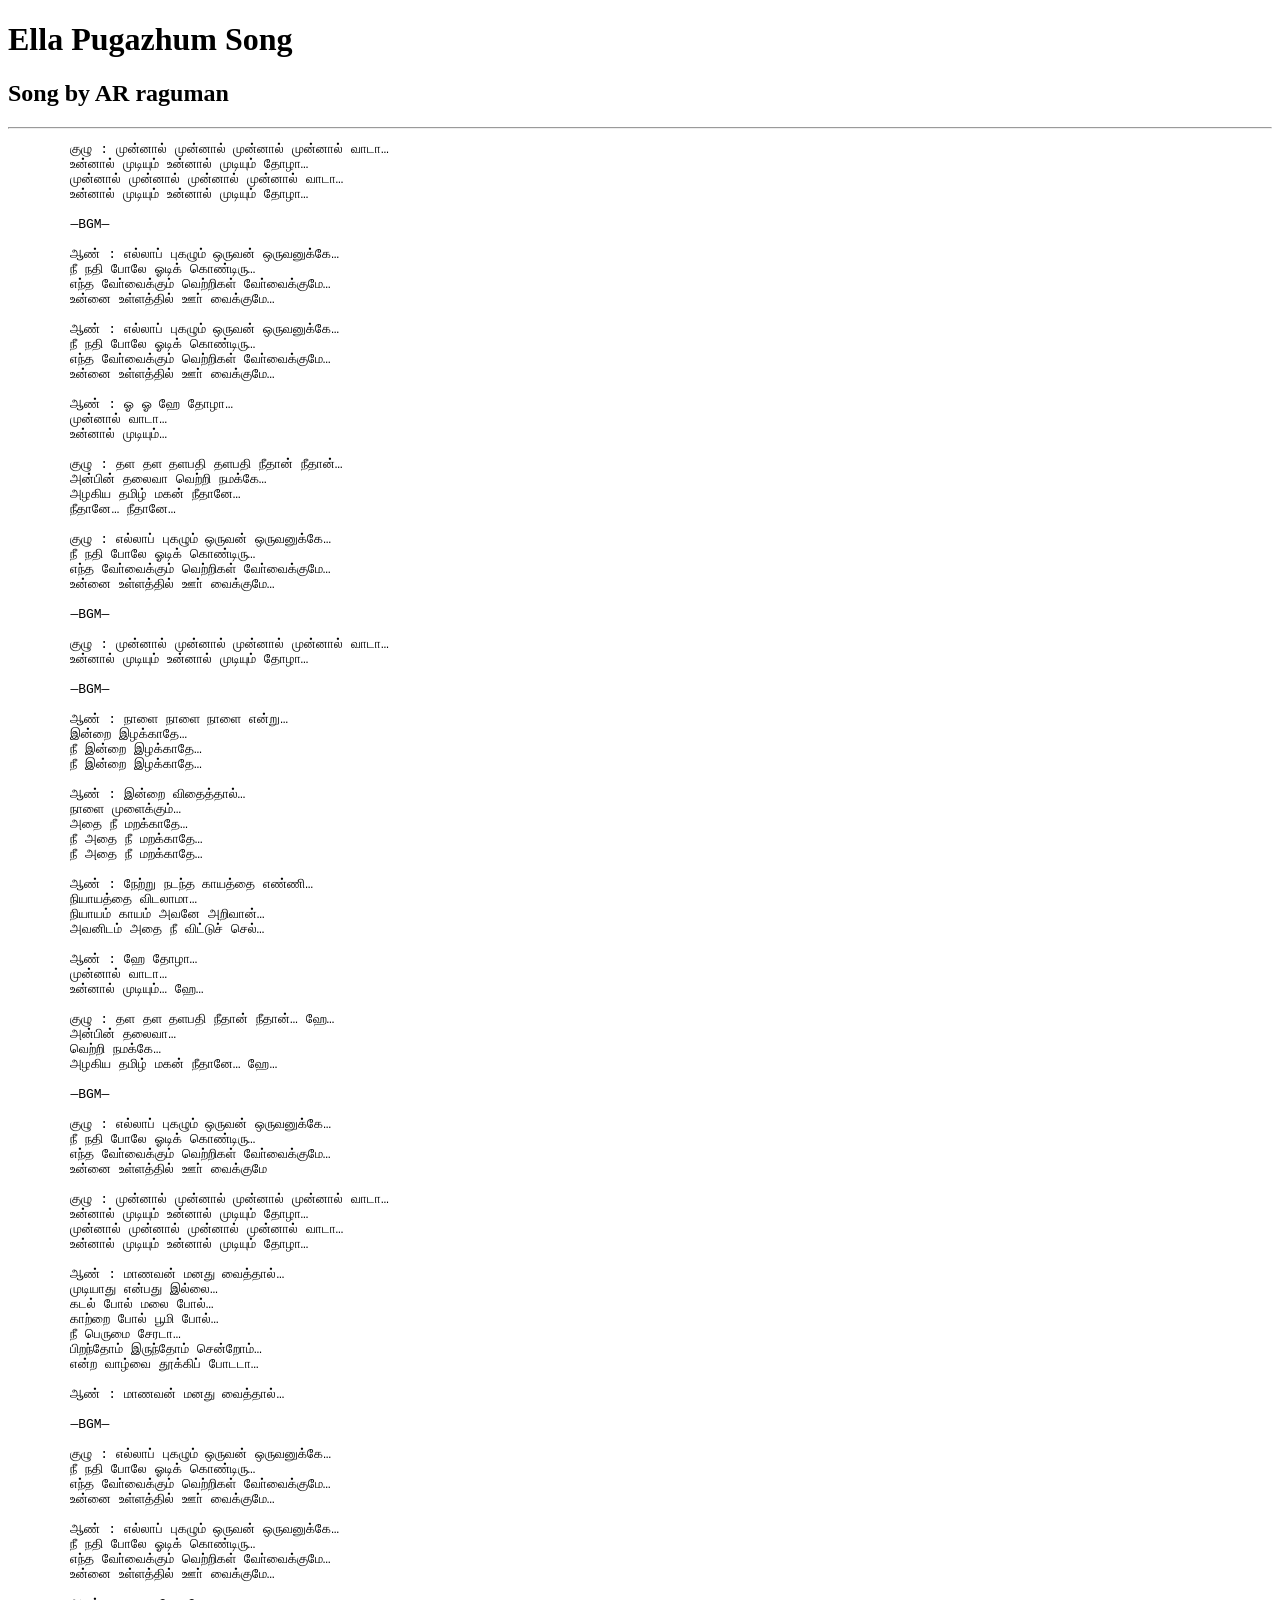
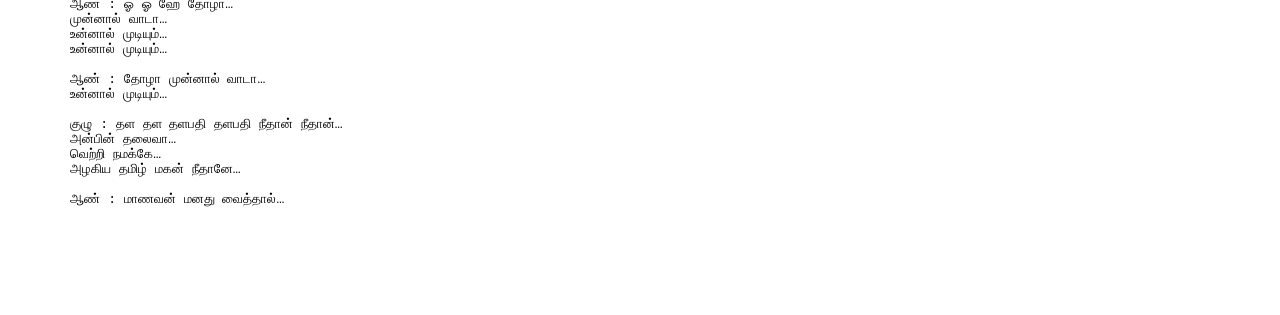
<file: lyrics.html>
<!doctype html>
<html lang="en">
  <head>
    <meta charset="UTF-8" />
    <meta name="viewport" content="width=device-width, initial-scale=1.0" />
    <title>My lyrics</title>
  </head>
  <body>


    <h1>Ella Pugazhum Song</h1>

     <h2>Song by AR raguman</h2>

    <hr>

    <pre>
        குழு : முன்னால் முன்னால் முன்னால் முன்னால் வாடா…
        உன்னால் முடியும் உன்னால் முடியும் தோழா…
        முன்னால் முன்னால் முன்னால் முன்னால் வாடா…
        உன்னால் முடியும் உன்னால் முடியும் தோழா…

        —BGM—

        ஆண் : எல்லாப் புகழும் ஒருவன் ஒருவனுக்கே…
        நீ நதி போலே ஓடிக் கொண்டிரு…
        எந்த வோ்வைக்கும் வெற்றிகள் வோ்வைக்குமே…
        உன்னை உள்ளத்தில் ஊா் வைக்குமே…

        ஆண் : எல்லாப் புகழும் ஒருவன் ஒருவனுக்கே…
        நீ நதி போலே ஓடிக் கொண்டிரு…
        எந்த வோ்வைக்கும் வெற்றிகள் வோ்வைக்குமே…
        உன்னை உள்ளத்தில் ஊா் வைக்குமே…

        ஆண் : ஓ ஓ ஹே தோழா…
        முன்னால் வாடா…
        உன்னால் முடியும்…

        குழு : தள தள தளபதி தளபதி நீதான் நீதான்…
        அன்பின் தலைவா வெற்றி நமக்கே…
        அழகிய தமிழ் மகன் நீதானே…
        நீதானே… நீதானே…

        குழு : எல்லாப் புகழும் ஒருவன் ஒருவனுக்கே…
        நீ நதி போலே ஓடிக் கொண்டிரு…
        எந்த வோ்வைக்கும் வெற்றிகள் வோ்வைக்குமே…
        உன்னை உள்ளத்தில் ஊா் வைக்குமே…

        —BGM—

        குழு : முன்னால் முன்னால் முன்னால் முன்னால் வாடா…
        உன்னால் முடியும் உன்னால் முடியும் தோழா…

        —BGM—

        ஆண் : நாளை நாளை நாளை என்று…
        இன்றை இழக்காதே…
        நீ இன்றை இழக்காதே…
        நீ இன்றை இழக்காதே…

        ஆண் : இன்றை விதைத்தால்…
        நாளை முளைக்கும்…
        அதை நீ மறக்காதே…
        நீ அதை நீ மறக்காதே…
        நீ அதை நீ மறக்காதே…

        ஆண் : நேற்று நடந்த காயத்தை எண்ணி…
        நியாயத்தை விடலாமா…
        நியாயம் காயம் அவனே அறிவான்…
        அவனிடம் அதை நீ விட்டுச் செல்…

        ஆண் : ஹே தோழா…
        முன்னால் வாடா…
        உன்னால் முடியும்… ஹே…

        குழு : தள தள தளபதி நீதான் நீதான்… ஹே…
        அன்பின் தலைவா…
        வெற்றி நமக்கே…
        அழகிய தமிழ் மகன் நீதானே… ஹே…

        —BGM—

        குழு : எல்லாப் புகழும் ஒருவன் ஒருவனுக்கே…
        நீ நதி போலே ஓடிக் கொண்டிரு…
        எந்த வோ்வைக்கும் வெற்றிகள் வோ்வைக்குமே…
        உன்னை உள்ளத்தில் ஊா் வைக்குமே

        குழு : முன்னால் முன்னால் முன்னால் முன்னால் வாடா…
        உன்னால் முடியும் உன்னால் முடியும் தோழா…
        முன்னால் முன்னால் முன்னால் முன்னால் வாடா…
        உன்னால் முடியும் உன்னால் முடியும் தோழா…

        ஆண் : மாணவன் மனது வைத்தால்…
        முடியாது என்பது இல்லை…
        கடல் போல் மலை போல்…
        காற்றை போல் பூமி போல்…
        நீ பெருமை சேரடா…
        பிறந்தோம் இருந்தோம் சென்றோம்…
        என்ற வாழ்வை தூக்கிப் போடடா…

        ஆண் : மாணவன் மனது வைத்தால்…

        —BGM—

        குழு : எல்லாப் புகழும் ஒருவன் ஒருவனுக்கே…
        நீ நதி போலே ஓடிக் கொண்டிரு…
        எந்த வோ்வைக்கும் வெற்றிகள் வோ்வைக்குமே…
        உன்னை உள்ளத்தில் ஊா் வைக்குமே…

        ஆண் : எல்லாப் புகழும் ஒருவன் ஒருவனுக்கே…
        நீ நதி போலே ஓடிக் கொண்டிரு…
        எந்த வோ்வைக்கும் வெற்றிகள் வோ்வைக்குமே…
        உன்னை உள்ளத்தில் ஊா் வைக்குமே…

        ஆண் : ஓ ஓ ஹே தோழா…
        முன்னால் வாடா…
        உன்னால் முடியும்…
        உன்னால் முடியும்…

        ஆண் : தோழா முன்னால் வாடா…
        உன்னால் முடியும்…

        குழு : தள தள தளபதி தளபதி நீதான் நீதான்…
        அன்பின் தலைவா…
        வெற்றி நமக்கே…
        அழகிய தமிழ் மகன் நீதானே…

        ஆண் : மாணவன் மனது வைத்தால்…
    </pre>
  </body>
</html>
</file>
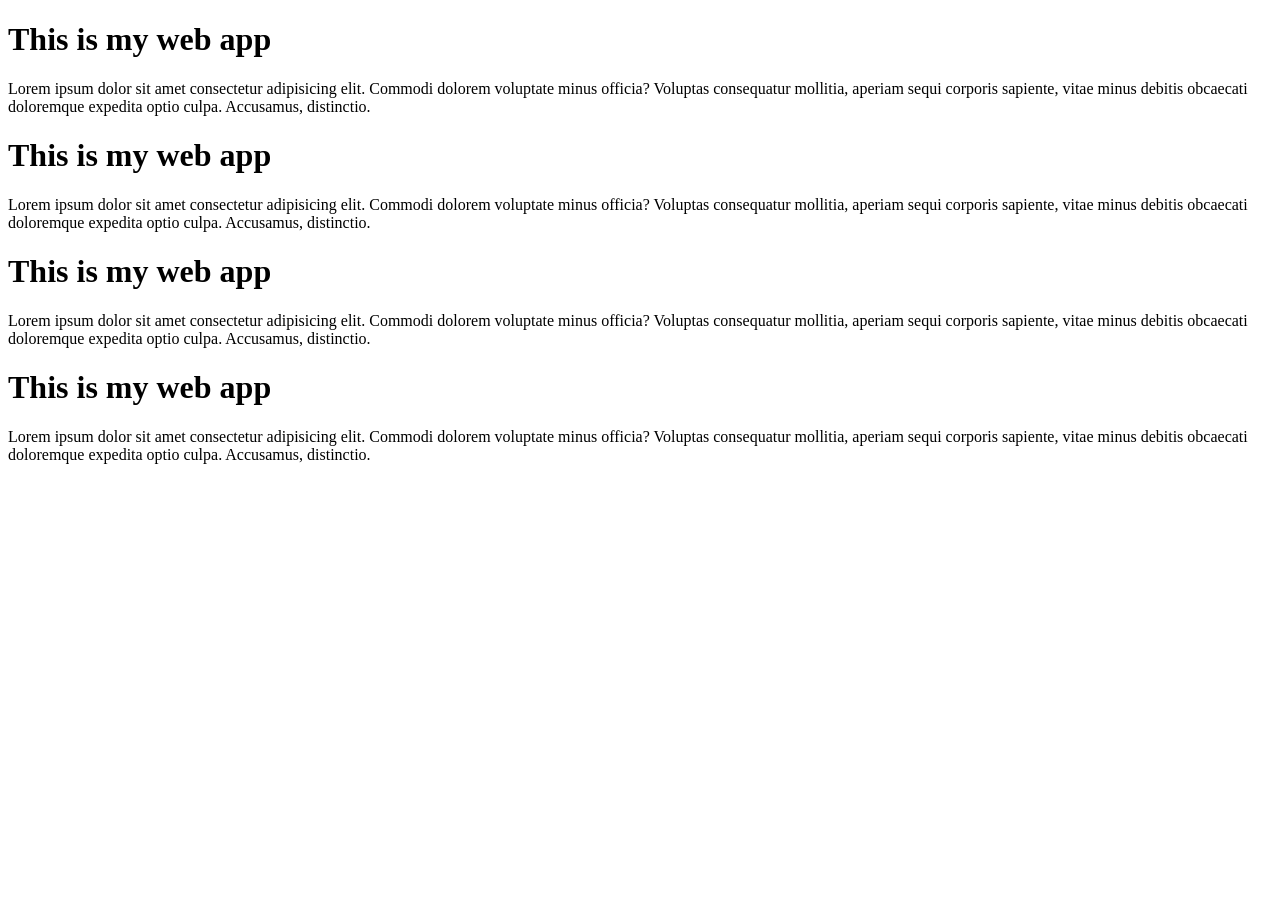
<file: page2.html>
<!doctype html>
<html lang="en">
  <head>
    <meta charset="UTF-8" />
    <meta name="viewport" content="width=device-width, initial-scale=1.0" />
    <title>Document</title>
      <link rel="stylesheet" href="style.css">
  </head>
  <body>
    

      <h1>This is my web app</h1>
      <p id="p1"  class="odd">Lorem ipsum dolor sit amet consectetur adipisicing elit. Commodi dolorem voluptate minus officia? Voluptas consequatur mollitia, aperiam sequi corporis sapiente, vitae minus debitis obcaecati doloremque expedita optio culpa. Accusamus, distinctio.</p>

      <h1>This is my web app</h1>
      <p id="p2" class="even">Lorem ipsum dolor sit amet consectetur adipisicing elit. Commodi dolorem voluptate minus officia? Voluptas consequatur mollitia, aperiam sequi corporis sapiente, vitae minus debitis obcaecati doloremque expedita optio culpa. Accusamus, distinctio.</p>

      <h1>This is my web app</h1>
      <p id="p3" class="odd">Lorem ipsum dolor sit amet consectetur adipisicing elit. Commodi dolorem voluptate minus officia? Voluptas consequatur mollitia, aperiam sequi corporis sapiente, vitae minus debitis obcaecati doloremque expedita optio culpa. Accusamus, distinctio.</p>

      <h1 >This is my web app</h1>
      <p id="p4" class="even">Lorem ipsum dolor sit amet consectetur adipisicing elit. Commodi dolorem voluptate minus officia? Voluptas consequatur mollitia, aperiam sequi corporis sapiente, vitae minus debitis obcaecati doloremque expedita optio culpa. Accusamus, distinctio.</p>




  </body>
</html>
</file>
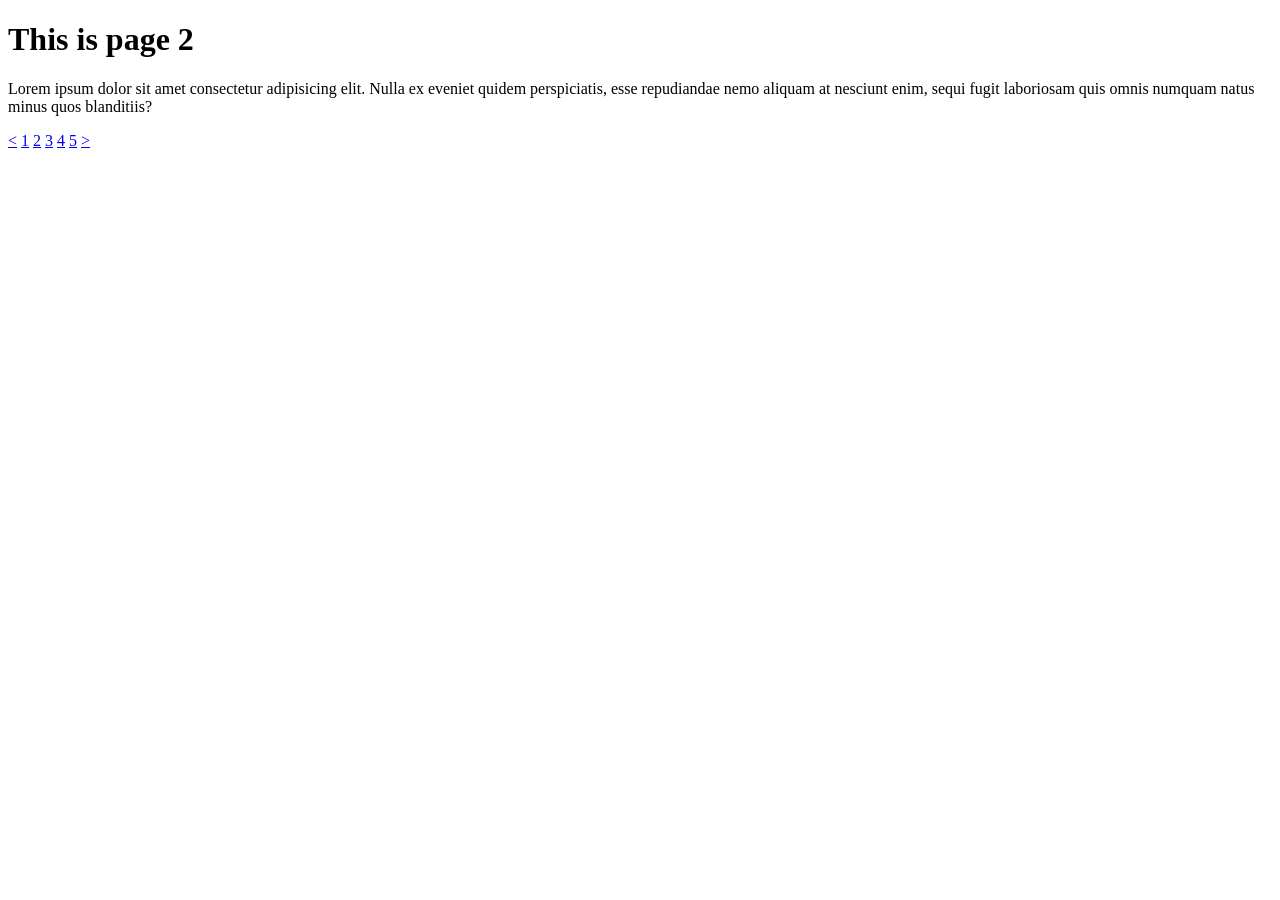
<file: page3.html>
<!doctype html>
<html lang="en">
  <head>
    <meta charset="UTF-8" />
    <meta name="viewport" content="width=device-width, initial-scale=1.0" />
    <title>Page2</title>
    <link rel="stylesheet" href="style.css" />
  </head>
  <body>
   
        <h1>This is page 2</h1>
        <p>Lorem ipsum dolor sit amet consectetur adipisicing elit. Nulla ex eveniet quidem perspiciatis, esse repudiandae nemo aliquam at nesciunt enim, sequi fugit laboriosam quis omnis numquam natus minus quos blanditiis?</p>

        <div class="pagination" >
          <a href="index.html"><</a>
          <a href="index.html" >1</a>
          <a href="page2.html"  class="active">2</a>
          <a href="page3.html">3</a>
          <a href="page4.html">4</a>
          <a href="page5.html">5</a>
          <a href="page3.html">></a>
        </div>
    
  </body>
</html>
</file>
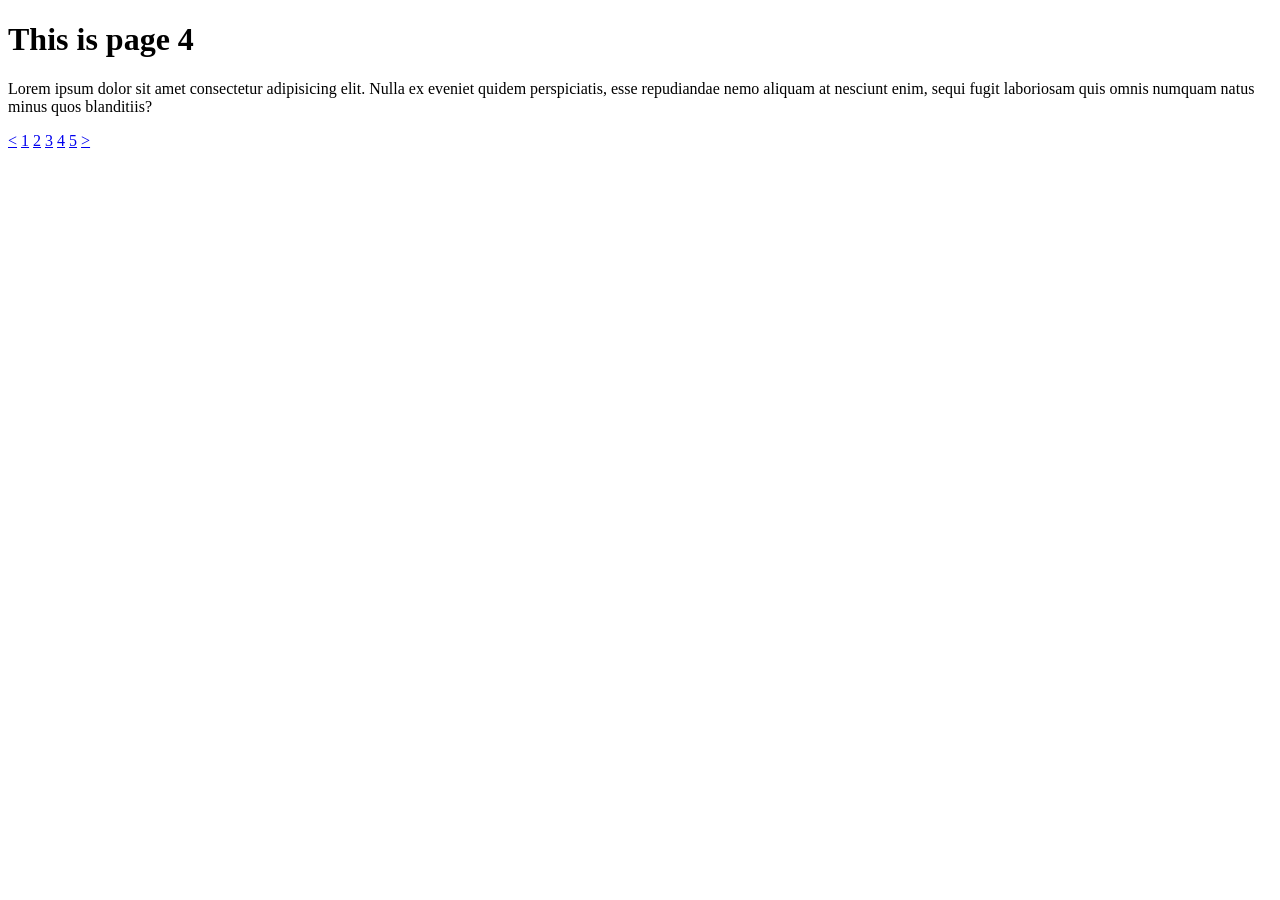
<file: page4.html>
<!doctype html>
<html lang="en">
  <head>
    <meta charset="UTF-8" />
    <meta name="viewport" content="width=device-width, initial-scale=1.0" />
    <title>Page4</title>
    <link rel="stylesheet" href="style.css" />
  </head>
  <body>
   
        <h1>This is page 4</h1>
        <p>Lorem ipsum dolor sit amet consectetur adipisicing elit. Nulla ex eveniet quidem perspiciatis, esse repudiandae nemo aliquam at nesciunt enim, sequi fugit laboriosam quis omnis numquam natus minus quos blanditiis?</p>

       <div class="pagination" >
          <a href="page3.html"><</a>
          <a href="index.html" >1</a>
          <a href="page2.html"  >2</a>
          <a href="page3.html"  >3</a>
          <a href="page4.html" class="active">4</a>
          <a href="page5.html">5</a>
          <a href="page5.html">></a>
        </div>
    
  </body>
</html>
</file>
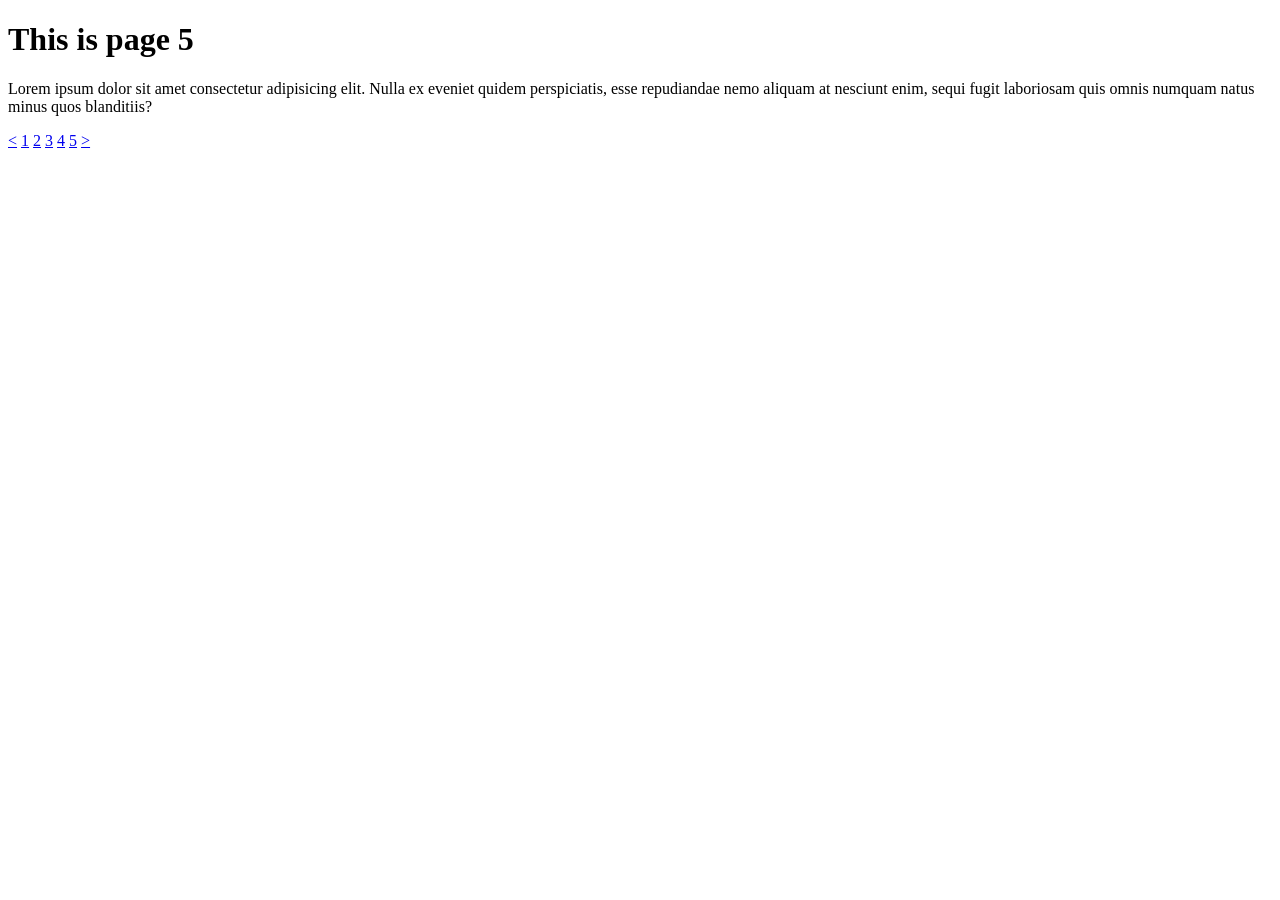
<file: page5.html>
<!doctype html>
<html lang="en">
  <head>
    <meta charset="UTF-8" />
    <meta name="viewport" content="width=device-width, initial-scale=1.0" />
    <title>Page5</title>
    <link rel="stylesheet" href="style.css" />
  </head>
  <body>
   
        <h1>This is page 5</h1>
        <p>Lorem ipsum dolor sit amet consectetur adipisicing elit. Nulla ex eveniet quidem perspiciatis, esse repudiandae nemo aliquam at nesciunt enim, sequi fugit laboriosam quis omnis numquam natus minus quos blanditiis?</p>

       
        <div class="pagination" >
          <a href="page4.html"><</a>
          <a href="index.html" >1</a>
          <a href="page2.html"  >2</a>
          <a href="page3.html">3</a>
          <a href="page4.html">4</a>
          <a href="page5.html" class="active">5</a>
          <a href="page5.html">></a>
        </div>
    
  </body>
</html>
</file>
<file: style.css>
/*body {
    background-color: black;
}

h1 {
    color: white;
}

p {
    color: white;
}

 #p1 {
    color: red;
}

#p2 {
    color: yellow;
}

#p3 {
    color: blue;
}

#p4 {
    color: orange;
}

.odd {
    color: red;
}

.even {
    color: gold;
}  *

#h1 {
    font-family: Verdana, Geneva, Tahoma, sans-serif;
}

p {
    font-family: 'Lucida Sans', 'Lucida Sans Regular', 'Lucida Grande', 'Lucida Sans Unicode', Geneva, Verdana, sans-serif;

    /* font-size: 50px; */
    /* font-size: 10%; */
    /* font-size: 1em;
    font-weight: intalic;  

}

h1 {
    /* border-style: solid;
    border-width: 10px;
    border-color: blueviolet;  
    border:  solid 5px red;
    border-radius: 5px;
} 

#p1 {
    border-bottom: 3px solid red;
    border-left: 3px dotted red;
    border-right: 3px dashed red;
   
} 

h1 {
    text-shadow: 3px 3px 2px red, -3px -3px 2px blue;
}


#box1 {
    width: 100px;
    height: 100px;
    background-color: lightgrey;
    box-shadow: 3px 3px 5px red;
}

body{
    margin: 0px;
}


.box {
    border: 5px solid;
    font-size: 5em;
    width: 250px;
    height: 250px;
   
     margin: 50px auto;
}

#box1 {
    background-color: lightcoral;
    /* margin-top: 50px;
    margin-bottom: 50px;
    margin-right: 50px; 
    
    
}

#box2 {
    background-color: lightgreen;
    
} 


body {
    border: 3px solid;
    display: flow-root;

}

#img1 {
   float: left;
   margin-right: 10px;
}
#img2 {
   float: right;
   margin-right: 10px;
}  


#div1 {
    border: 2px solid;
    height: 50px;
    /* overflow: clip;
    overflow-clip-margin: 26px; 
    overflow: auto;
}


#div1 {
    background-color: lightgreen;
    width: 100px;
    height: 100px; 
    /* display:  inline-block;
    visibility: hidden; 
}

#span1 {
    background-color: lightpink;
    width: 100px;
    height: 100px;
    /* display: inline-block;
    visibility: none; 

} 

.container {
    background-color: lightgreen;
    height: 100vh;
}

.box {
    background-color: lightcyan;
    border: 2px solid;
    padding: 25px;
    box-sizing: border-box;
    height: auto;
    width: 50%;
    float: left;
    text-align: center;

    /* max-width: 50%; 
    min-width: 100%; 
    min-height: 70%;


}  

#box1 {
    width: 200px;
    height: 200px;
    background-color: lightgreen;
    position: static;
   top: 100px;
    left: 100px;
   position: fixed;
   right: 0px;
   bottom: 0px; 
   top: 0px;
    left: 100px;

}

#box2 {
    width: 100px;
    height: 100px;
    background-color: red;
    position: absolute;
    top: 50px;
    left: 50px;

}
#box3 {
    width: 50px;
    height: 50px;
    background-color: lightcyan;
    position: absolute;
    top: 25px;
    left: 25px;

}  

#container {
    border: 2px solid;
}

/* #container p {
    background: lightgreen;
} 

#container > p {
      background: lightgreen;
}

#container ~ p {
     background: lightgreen;
}

#container + p {
     background: lightgreen;
}  


#atag:hover {
    color: red;
    font-size: 1.1em;
} 

#atag:active {
   color: red;
   font-size: 1.1em;
}  
#atag:visited {
   color: blue;
   font-size: 1.1em;
}  

li:hover {
    background-color: lightblue;
}

li:not(:hover) {
    background-color: lightgreen;
} 


li:nth-child(4n + 1) {
    background-color: lightgreen;
} 


#hello p {
    background-color: lightsalmon;
    padding: 10px;
    display: none;
}
 

#hello:hover p {
    display: block;
}

h1::first-letter {
    font-size: 2em;
    font-style: italic;
}

p::first-line {
    background-color: lightgreen;

}

p::selection {
    color: white;
    background-color: red;

}

#fruit li::before{
    
}

#apple::after{
    content: "🍎";
}
#orange::after{
    content: "🍊";
}
#apple::after{
    content: "🍎";
}
#apple::after{
    content: "🍎";
}

#fruit li::marker {
    content: "✔️";
    
}  


.pagination {
    text-align: center;

}

.pagination a {
    color: black;
    text-decoration: none;
    padding: 10px;
    display: inline-block;

}


.pagination a.active {
    background-color: lightgreen;
    font-weight: bold;
    border-radius: 4px;
}

.pagination a:hover:not(.active) {
    background-color: gray;
    border-radius: 4px;
} 


.dropdown {
    display: inline-block;
}

.dropdown button {
    background-color: lightblue;
    padding: 10px;
    border: none;
    cursor: pointer;
    border-radius: 5px;
}

.dropdown a {
    display: block;
    color: black;
    text-decoration: none;
    padding: 10px 15px;
}


.dropdown .content {
    display: none;
    position: absolute;
    background-color: lightgreen;
    min-width: 100px;
    box-shadow: 2px 2px 5px black;

}

.dropdown:hover .content {
    display: block;
}

.dropdown:hover button {
    background-color: darkblue;
}
.dropdown a:hover {
    background-color: darkgrey;
} 


.gallery {
    display: inline-block;
    border: 1px solid darkgrey;
    margin: 5px;
    width: 200px;
}

.gallery .description {
    padding: 10px;
    text-align: center;
}

.gallery:hover {
    border: 1px solid darkblue;
}

.gallery img {
    width: 100%;
    height: auto;
}
 
 .container {
    display: flex;
    border: 10px solid;
    height: 90vh;
    /* flex-direction: row; 
    flex-direction: row-reverse;
    flex-direction: column; 
    flex-direction: column-reverse; 
    justify-content: flex-start; 
    justify-content: flex-end; 
    justify-content: center; 
    justify-content: space-between;
    justify-content: space-around; 
    justify-content:space-evenly;
    align-items: flex-start;   
    align-items: center;
    align-items: flex-end;
    flex-wrap: wrap;  
    flex-wrap: wrap-reverse; 
    
    align-content: flex-start;
    flex-wrap: wrap;
    align-content: flex-end;
     align-content: center;
    flex-wrap: wrap;
    align-content: space-around;
    flex-wrap: wrap; 
    flex-wrap: wrap;
   align-content: flex-start;
   column-gap: 1em;
   row-gap: 1em; 
   

 }

 .box {
    width: 150px;
    height: 150px;
    font-size: 8em;
    text-align: center;
    border-radius: 5px;
 }

 #box1 {
    background-color: lightblue;
 }
 #box2 {
    background-color: lightgreen;
 }
 #box3 {
    background-color: lightsalmon;
 }
 #box4 {
    background-color: lightpink;
 }


body {
    margin: 0;
}

#box1 {
    width: 250px;
    height: 250px;
    border: 5px solid;
    font-size: 13em;
    text-align: center;
    background-color: lightgreen;

    /* transform: translate(50px, 50px); 
    transform: rotateZ(180deg); 
    transform: scaleY(2);


} 

body {
    background-color: black;
}

#box {
    width: 250px;
    height: 250px;
    background-color: lightgreen;
    font-size: 13em;
    text-align: center;
    /* animation-name: slideLeft;
    animation-name: slideRight; 
    animation-name: rotate; 
    animation-name: grow;
    animation-name: shrink;  
    animation-name: fade;
    animation-name: colourChange; 
    
    
}

#box:hover {
   animation-name: glow;
    animation-duration: 3s;
}

@keyframes slideLeft{
    from{transform: translateX(400px);}
}
@keyframes slideRight{
    to{transform: translateX(400px);}
}
@keyframes slideUp{
    from{transform: translateY(300%);}
}
@keyframes slideDown{
    from{transform: translateY(300%);}
}
/* @keyframes rotate{
    100%{transform: rotateX(360deg);}
} 
@keyframes rotate{
    100%{transform: rotateY(360deg);}
}
@keyframes rotate{
    100%{transform: rotateZ(360deg);}
}  


@keyframes grow {
    100%{transform: scale(2, 2);}
}
@keyframes shrink {
    50%{transform: scale(0.5, 0.5);}
}  

@keyframes fade {
    100%{opacity: 0;}
} 

@keyframes colourChange{
    0%{background-color: lightsalmon;}
    20%{background-color: lightseagreen;}
    40%{background-color: greenyellow;}
    60%{background-color: blue;}
    80%{background-color: violet;}
    100%{background-color: purple;}
}

@keyframes glow {
    50%{box-shadow: 0px 0px 50px red;}
}  




#Submit {
    font-size: 1em;
} */
</file>
